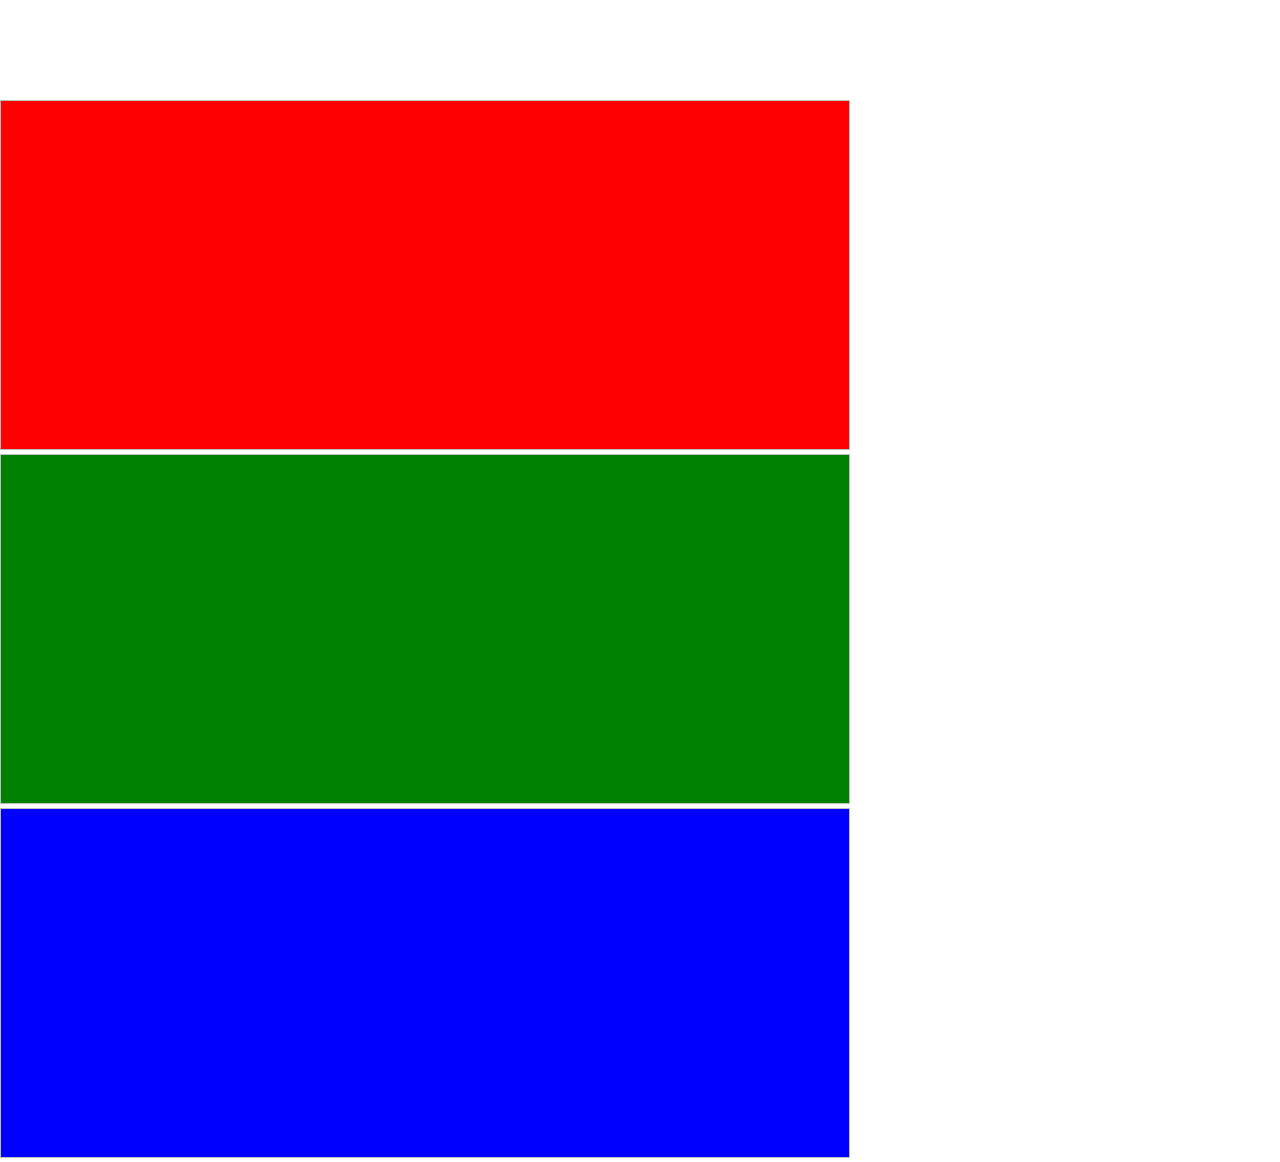
<file: index.html>
<html>
<head>
    <link rel="stylesheet" href="style.css">

</head>
<body>
    <header>
        <div class="logo"></div>
        <nav></nav>
      </header>

      <section class="imgslide">
        <ul class="rollings">
          <li>
         <img width="850" height="350" style="background:red" alt="" />
          </li>
          <li>
         <img width="850" height="350" style="background:green" alt="" />
          </li>
          <li>
         <img width="850" height="350" style="background:blue" alt="" />
          </li>
        </ul>
      </section>
      
      <div class="main">
        <div class="tab"></div>
        <div class="banner"></div>
        <div class="shortcut"></div>  
      </div>
      <footer>
        <div class="wrap">
          <div class="logo"></div>
          <div class="undermenu"></div>
          <div class="copyright"></div>
        </div>
      </footer>
      <div class="popup">
          <div class="heading"></div>
          <div class="contents"></div>
          <div class="close"></div>
      </div>
</body>
</file>
<file: style.css>
@charset "UTF8"; 
*{ margin: 0; padding: 0; text-decoration: none; font-size: 1rem; color: #333333; list-style: none; font-family: sans-serif; } body{ background: #ffffff; } 

#index_wrap{ width: 1200px; height: 700px; margin: 0 auto; } 

/***-----헤더시작-----***/ 
header{ width: 100%; height: 100px; } 
.logo_box{ float: left; width: 200px; height: 40px; padding: 30px; } 

nav{ float: right; margin-right: 50px; margin-top: 28px; text-align: center; } 
nav>ul{ display: inline; font-size: 0; } 
nav>ul>li{ display: inline-block; background: dimgrey; } 
nav>ul>li>a{ display: block; width: 180px; height: 40px; line-height: 2.6rem; font-size: 1.2rem; color: white; } 

.submenu{ display: none; position: absolute; height: 150px; padding: 15px 0; background: rgba(255,255,255,0.9) } 
.submenu>li{ width: 180px; height: 20px; padding: 5px 0; } 
.submenu>li>a{ display: block; } 

nav>ul>li:hover>a{ background: grey; } 
.submenu>li:hover{ background: rgba(0,118,190,0.2); } 
.submenu>li:hover>a{ color: #0076BE; text-decoration: underline; } /***-----헤더끝-----***/
</file>
